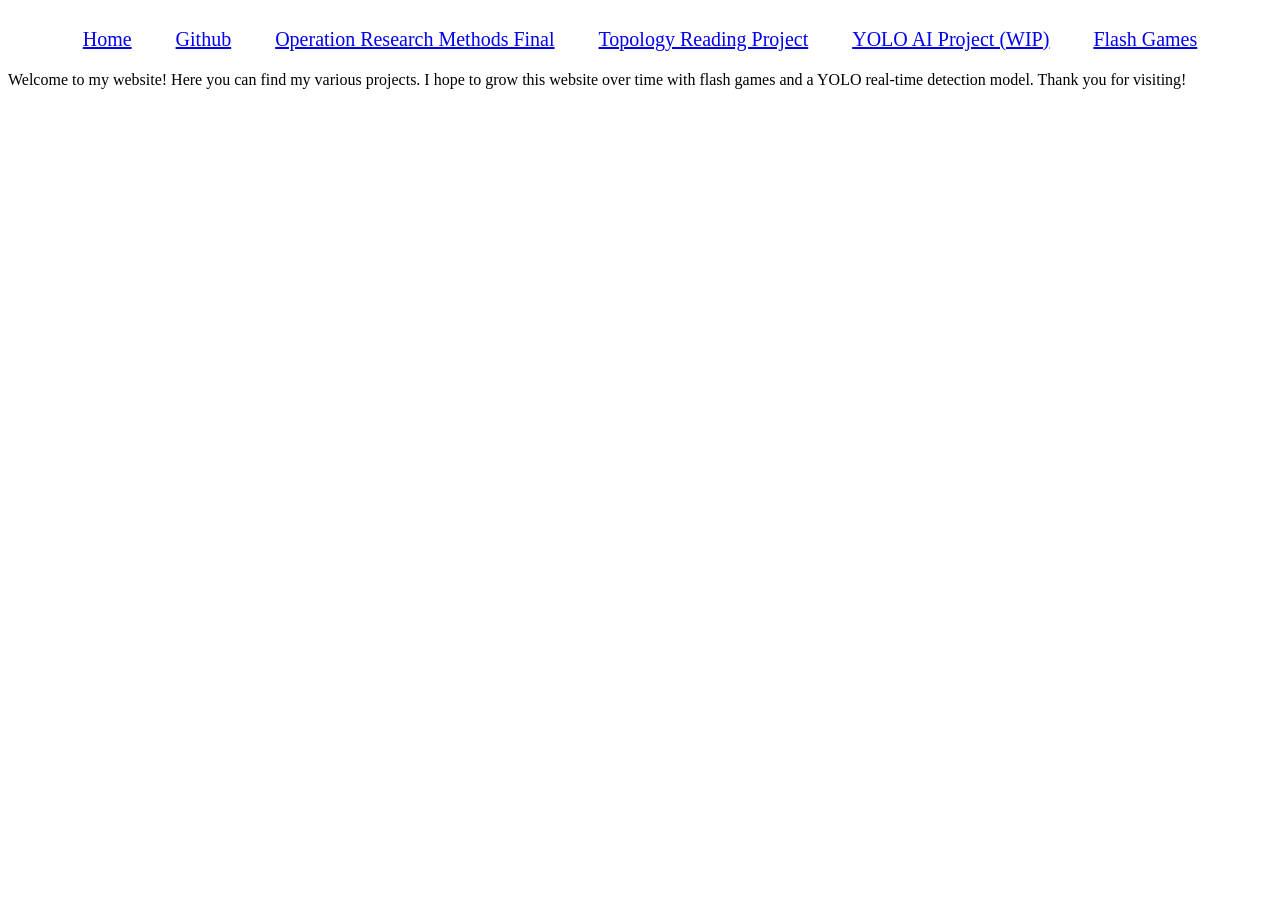
<file: index.html>
<html>
  <body style="background-color:white;">

  <head>
    <title>
      Joe's Website
    </title>
   <style>
.nav {
  background-color: white; 
  list-style-type: none;
  text-align: center;
  margin: 0;
  padding: 0;
}

.nav li {
  display: inline-block;
  font-size: 20px;
  padding: 20px;
}
</style>
</head>
<body>

<ul class="nav">
  <li><a href="https://josephclevel2000.github.io/t">Home</a></li>
  <li><a href="https://github.com/JosephClevel2000">Github</a></li>
  <li><a href="https://josephclevel2000.github.io/ORM/index.html">Operation Research Methods Final</a></li>
  <li><a href="https://josephclevel2000.github.io/Topology/index">Topology Reading Project</a></li>
  <li><a href="https://josephclevel2000.github.io/YOLO/index"> YOLO AI Project (WIP) </a></li>
  <li><a href="https://josephclevel2000.github.io/Games/index">Flash Games</a></li>
  
</ul>
</body>
</head>
<body>
  <p1>
    Welcome to my website! Here you can find my various projects. I hope to grow this website over time with flash games and a YOLO real-time detection model. Thank you for visiting!
  </p1>
</body>
</html>
</file>
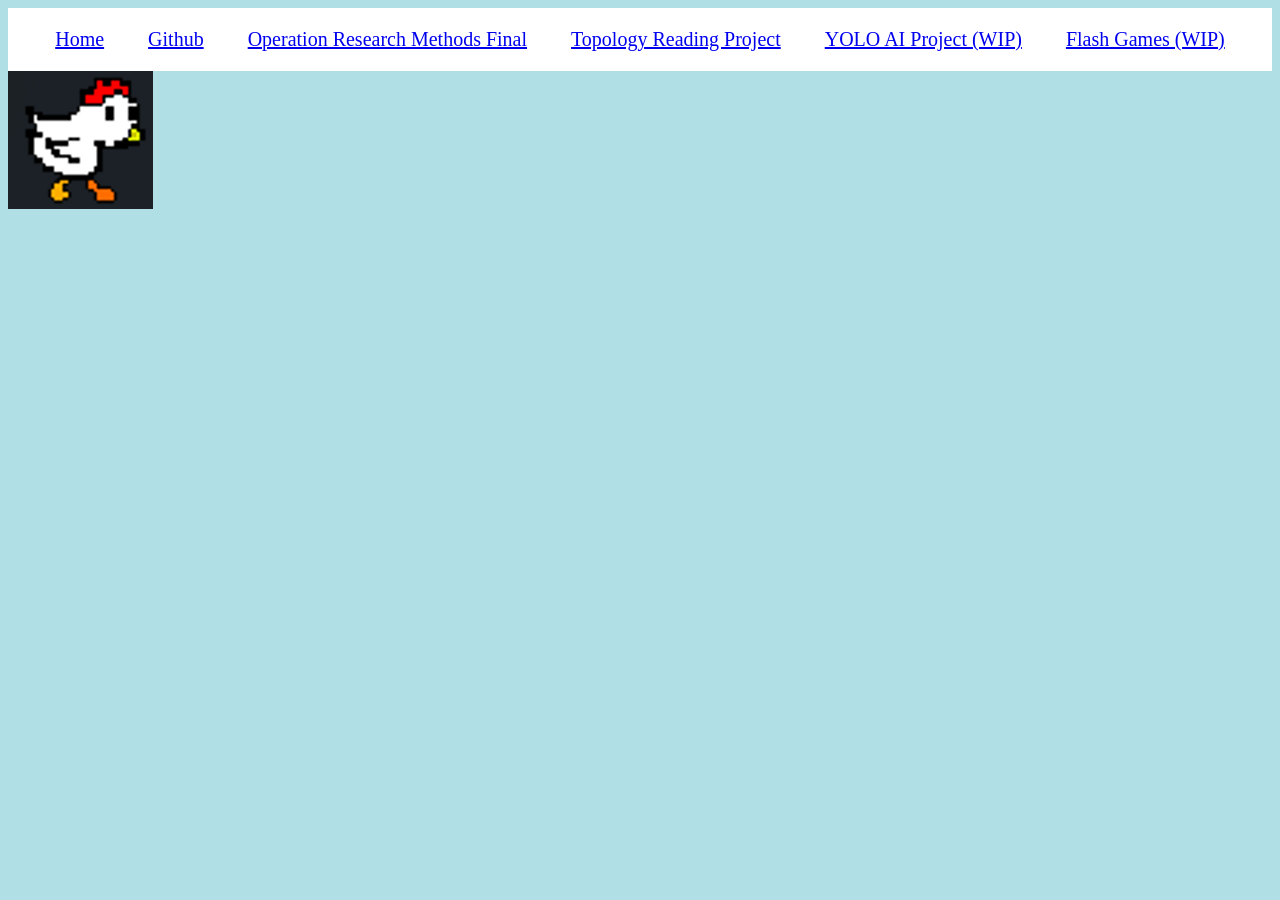
<file: Games/index.html>
<!DOCTYPE html>
<html>
    <body style="background-color:powderblue;">
    <head>
        <title>Games</title>
    </head>

   <style>
.nav {
  background-color: white; 
  list-style-type: none;
  text-align: center;
  margin: 0;
  padding: 0;
}

.nav li {
  display: inline-block;
  font-size: 20px;
  padding: 20px;
}
</style>
</head>
<body>

<ul class="nav">
  <li><a href="https://chickenjoe.net">Home</a></li>
  <li><a href="https://github.com/JosephClevel2000">Github</a></li>
  <li><a href="https://chickenjoe.net/ORM/index">Operation Research Methods Final</a></li>
  <li><a href="https://chickenjoe.net/Topology/index">Topology Reading Project</a></li>
  <li><a href="https://chickenjoe.net/YOLO/index"> YOLO AI Project (WIP) </a></li>
  <li><a href="https://chickenjoe.net/Games/index">Flash Games (WIP)</a></li>
</ul>
</body>
<body>
  <a href="https://chickenjoe.net/Games/FirstGame/index">
      <img src="GameIcon.png"/>
  </a>
</body>
</head>
</html>
</file>
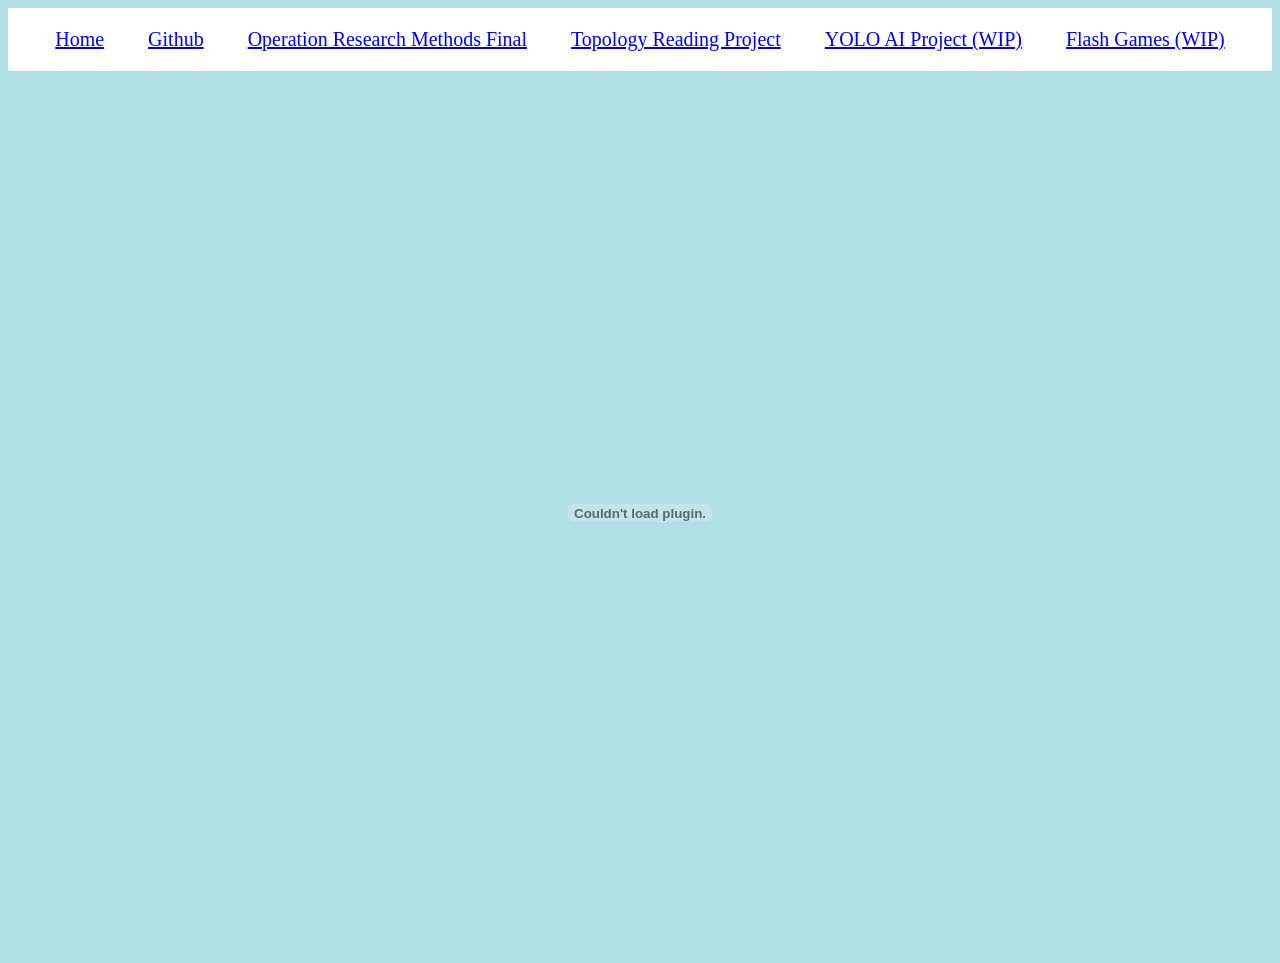
<file: ORM/index.html>
<html>
    <body style="background-color:powderblue;">
    <head>
        <title>Operation Research Method Final</title>
    </head>
   <style>
.nav {
  background-color: white; 
  list-style-type: none;
  text-align: center;
  margin: 0;
  padding: 0;
}

.nav li {
  display: inline-block;
  font-size: 20px;
  padding: 20px;
}
</style>
</head>
<body>

<ul class="nav">
  <li><a href="https://chickenjoe.net">Home</a></li>
  <li><a href="https://github.com/JosephClevel2000">Github</a></li>
  <li><a href="https://chickenjoe.net/ORM/index">Operation Research Methods Final</a></li>
  <li><a href="https://chickenjoe.net/Topology/index">Topology Reading Project</a></li>
  <li><a href="https://chickenjoe.net/YOLO/index"> YOLO AI Project (WIP) </a></li>
  <li><a href="https://chickenjoe.net/Games/index">Flash Games (WIP)</a></li>
</ul>
</body>
     <embed src="Mat 444 Final Exam - Joseph Cleveland.pdf" width="100%" height="100%" />
</body>
</html>
</file>
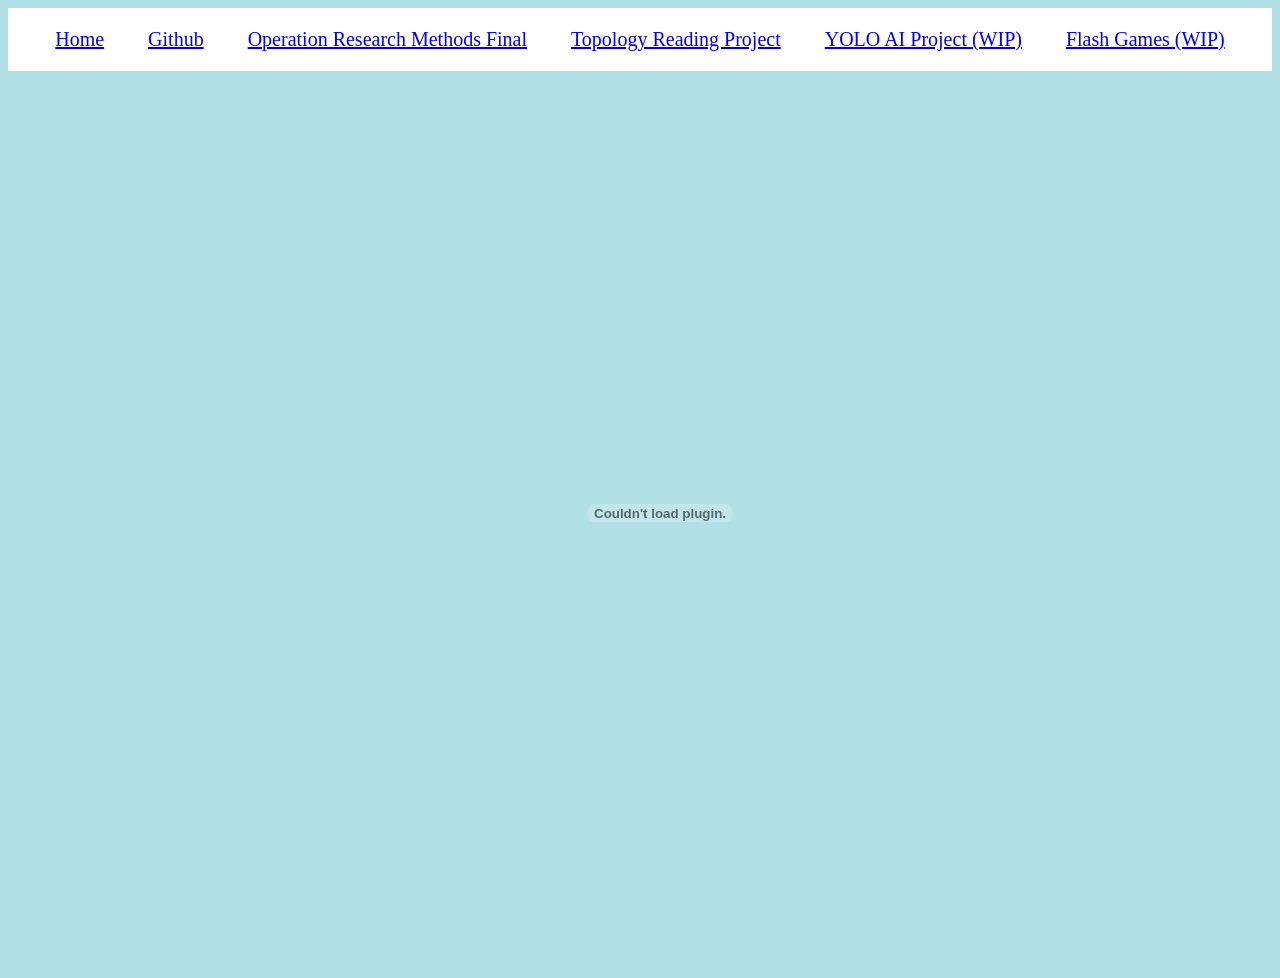
<file: Topology/index.html>
<html>
    <body style="background-color:powderblue;">
    <head>
        <title>Topology Project</title>
    </head>

   <style>
.nav {
  background-color: white; 
  list-style-type: none;
  text-align: center;
  margin: 0;
  padding: 0;
}

.nav li {
  display: inline-block;
  font-size: 20px;
  padding: 20px;
}
</style>
</head>
<body>

<ul class="nav">
  <li><a href="https://chickenjoe.net">Home</a></li>
  <li><a href="https://github.com/JosephClevel2000">Github</a></li>
  <li><a href="https://chickenjoe.net/ORM/index">Operation Research Methods Final</a></li>
  <li><a href="https://chickenjoe.net/Topology/index">Topology Reading Project</a></li>
  <li><a href="https://chickenjoe.net/YOLO/index"> YOLO AI Project (WIP) </a></li>
  <li><a href="https://chickenjoe.net/Games/index">Flash Games (WIP)</a></li>
</ul>
</body>
<object data="Topology.pdf" type="application/pdf" frameborder="0" width="100%" height="100%" style="padding: 20px;">
 <embed src="Topology.pdf" width="100%" height="100%" />
</object>

</body>
</html>
</file>
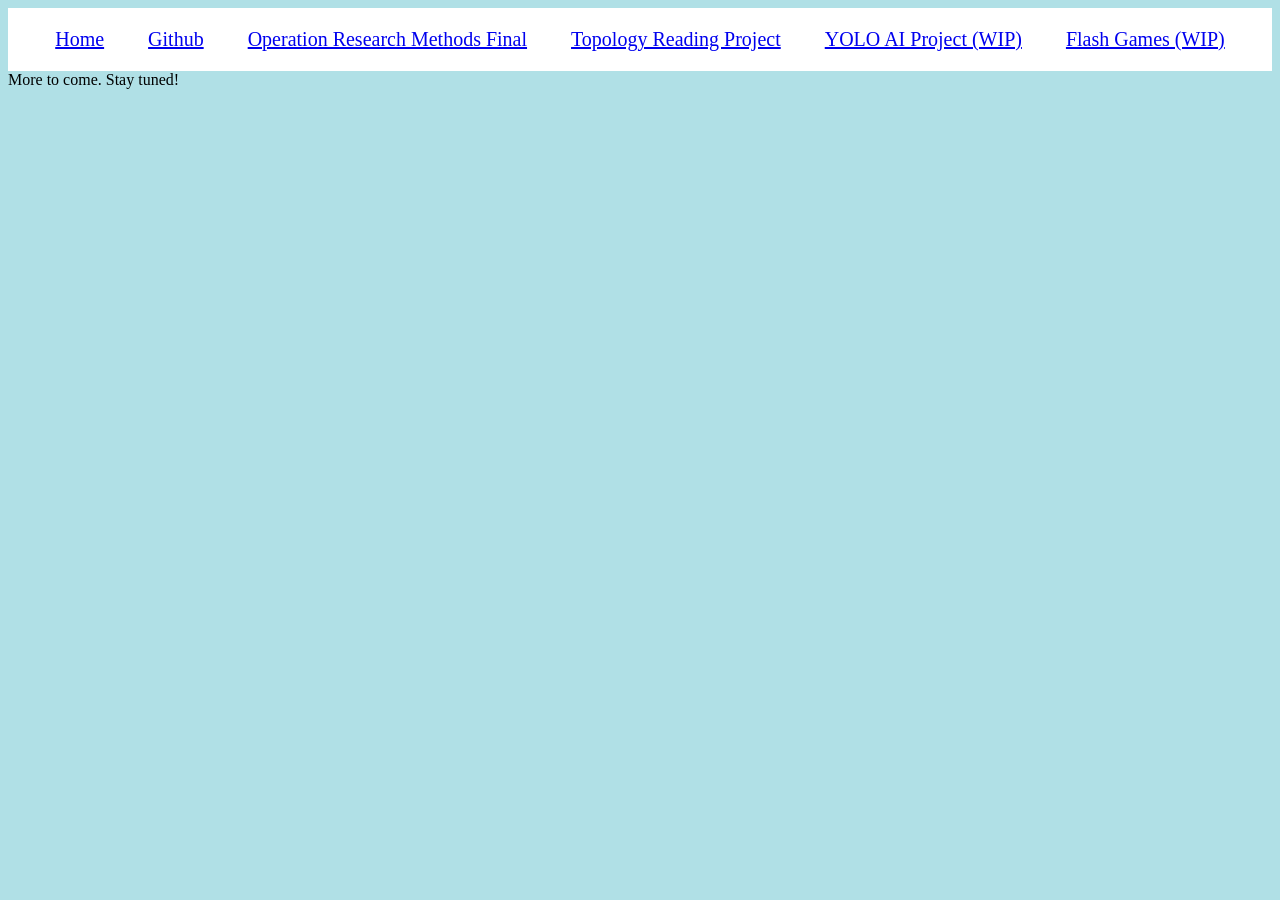
<file: YOLO/index.html>
<!DOCTYPE html>
<html>
    <body style="background-color:powderblue;">
    <head>
        <title>YOLO Project</title>
    </head>

   <style>
.nav {
  background-color: white; 
  list-style-type: none;
  text-align: center;
  margin: 0;
  padding: 0;
}

.nav li {
  display: inline-block;
  font-size: 20px;
  padding: 20px;
}
</style>
</head>
<body>

<ul class="nav">
  <li><a href="https://chickenjoe.net">Home</a></li>
  <li><a href="https://github.com/JosephClevel2000">Github</a></li>
  <li><a href="https://chickenjoe.net/ORM/index">Operation Research Methods Final</a></li>
  <li><a href="https://chickenjoe.net/Topology/index">Topology Reading Project</a></li>
  <li><a href="https://chickenjoe.net/YOLO/index"> YOLO AI Project (WIP) </a></li>
  <li><a href="https://chickenjoe.net/Games/index">Flash Games (WIP)</a></li>
</ul>
</body>
<body>
  <p1>
    More to come. Stay tuned!
  </p1>
</body>
</head>
</html>
</file>
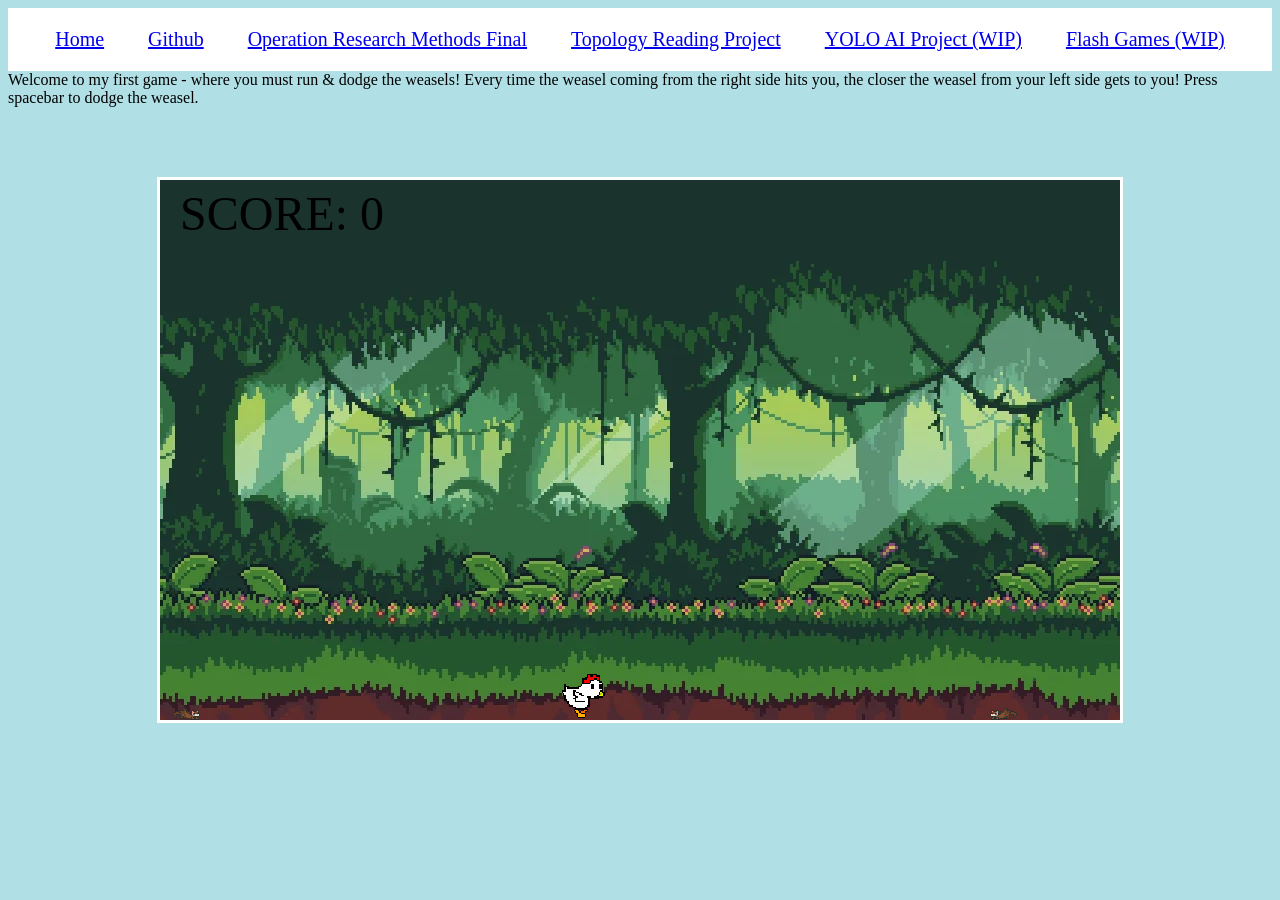
<file: Games/FirstGame/index.html>
<html>
    <body style="background-color:powderblue;">
    <head>
        <title>Chicken Run</title>
    </head>

   <style>
.nav {
  background-color: white; 
  list-style-type: none;
  text-align: center;
  margin: 0;
  padding: 0;
}

.nav li {
  display: inline-block;
  font-size: 20px;
  padding: 20px;
}
</style>
</head>
<body>

<ul class="nav">
  <li><a href="https://chickenjoe.net">Home</a></li>
  <li><a href="https://github.com/JosephClevel2000">Github</a></li>
  <li><a href="https://chickenjoe.net/ORM/index">Operation Research Methods Final</a></li>
  <li><a href="https://chickenjoe.net/Topology/index">Topology Reading Project</a></li>
  <li><a href="https://chickenjoe.net/YOLO/index"> YOLO AI Project (WIP) </a></li>
  <li><a href="https://chickenjoe.net/Games/index">Flash Games (WIP)</a></li>
</ul>
</body>
</head>
        <head>
            Welcome to my first game - where you must run & dodge the weasels! Every time the weasel coming from the right side hits you, the closer the weasel from your left side gets to you!
            Press spacebar to dodge the weasel.
        </head>
    <head>
    <link rel="stylesheet" href="css/main.css">
    </head>
    <body>
     <canvas id="canvas1"></canvas>
     <script defer src="js/main.js"></script>
    </body>
</html>
</file>
<file: Games/FirstGame/css/main.css>
body {
  background: black;
}
#canvas1{
  border: 3px solid white;
  position: absolute;
  top: 50%;
  left: 50%;
  transform: translate(-50%, -50%);
  width: 960px;
  height: 540px;
}
</file>
